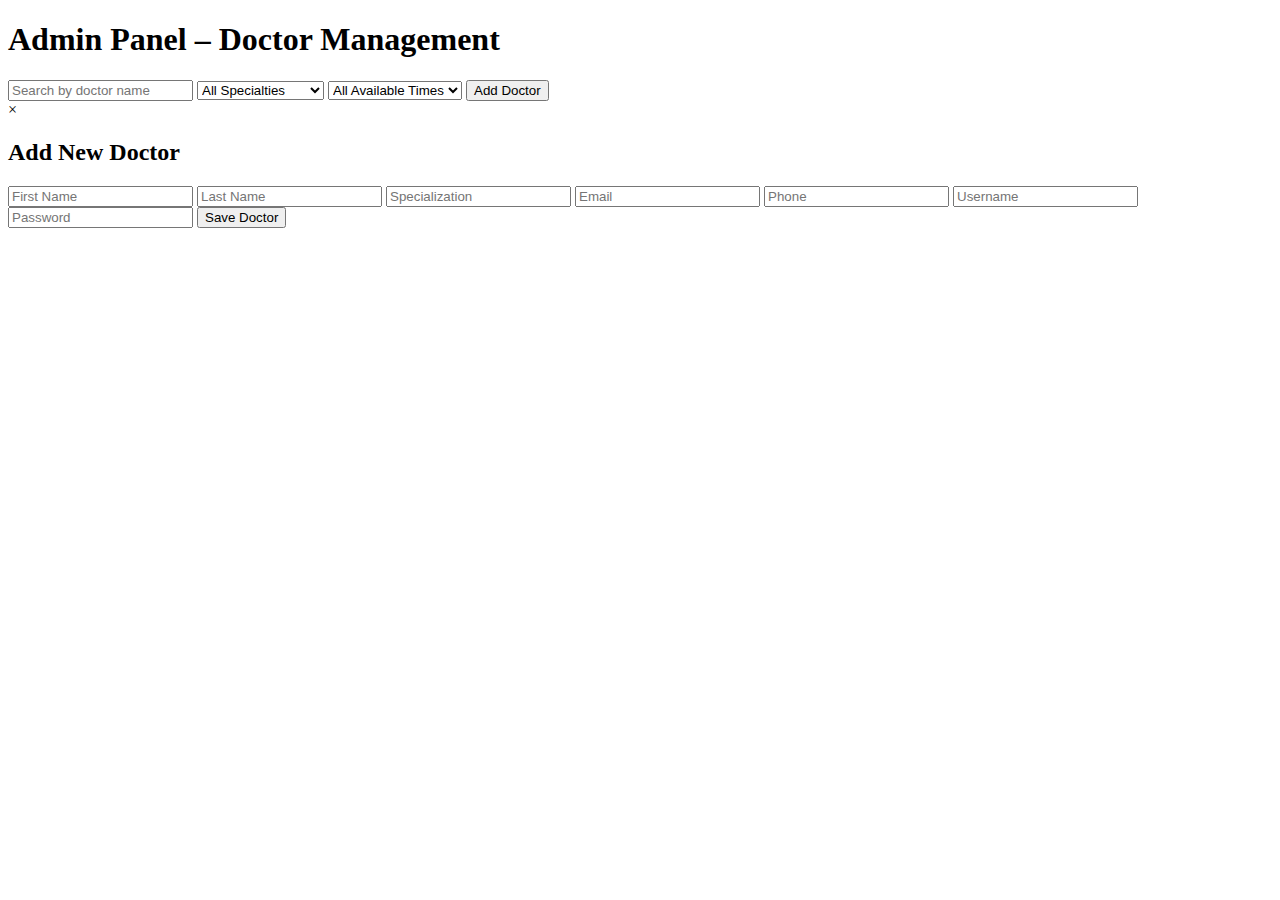
<file: src/main/resources/templates/adminDashboard.html>
<!DOCTYPE html>
<html xmlns:th="http://www.thymeleaf.org">
<head>
    <meta charset="UTF-8">
    <title>Admin Dashboard</title>
    <link rel="stylesheet" th:href="@{/assets/css/style.css}">
    <link rel="stylesheet" th:href="@{/assets/css/adminDashboard.css}">
</head>
<body>
    <div id="admin-header"></div>
    <main class="admin-container">
        <h1>
            Admin Panel – Doctor Management
        </h1>

        <!-- Search & Filters -->
        <section class="doctor-filters">
            <input type="text" id="searchDoctorByName" placeholder="Search by doctor name" />
            <select id="filterBySpecialty">
                <option value="">All Specialties</option>
                <option value="Cardiology">Cardiology</option>
                <option value="Dermatology">Dermatology</option>
                <option value="Neurology">Neurology</option>
                <option value="Pediatrics">Pediatrics</option>
                <option value="General Medicine">General Medicine</option>
                <!-- Gerekirse diğer branşlar eklenir -->
            </select>

            <select id="filterByTime">
                <option value="">All Available Times</option>
                <option value="Mon 10-12">Mon 10-12</option>
                <option value="Tue 14-16">Tue 14-16</option>
                <option value="Wed 09-11">Wed 09-11</option>
                <option value="Thu 13-15">Thu 13-15</option>
                <option value="Fri 14-16">Fri 14-16</option>
            </select>

            <button id="openAddDoctorModal">Add Doctor</button>
        </section>
        <!-- 👨‍⚕️ Doctor List Section -->
        <section id="doctorList" class="doctor-list">
            <!-- JS ile doktor kartları buraya basılacak -->
        </section>
    </main>

    <div id="addDoctorModal" class="modal hidden">
        <div class="modal-content">
            <span class="close" id="closeAddDoctorModal">&times;</span>
            <h2>Add New Doctor</h2>
            <form id="addDoctorForm">
                <input type="text" id="newDoctorFirstName" placeholder="First Name" required />
                <input type="text" id="newDoctorLastName" placeholder="Last Name" required />
                <input type="text" id="newDoctorSpecialty" placeholder="Specialization" required />
                <input type="email" id="newDoctorEmail" placeholder="Email" required />
                <input type="text" id="newDoctorPhone" placeholder="Phone" />
                <input type="text" id="newDoctorUsername" placeholder="Username" required />
                <input type="password" id="newDoctorPassword" placeholder="Password" required />
                <button type="submit">Save Doctor</button>
            </form>
        </div>
    </div>

    <!-- 🔗 Scripts -->
    <script th:src="@{/static/js/modal.js}"></script>
    <script th:src="@{/static/js/card/doctorCard.js}"></script>
    <script th:src="@{/static/js/service/doctorService.js}"></script>
    <script th:src="@{/static/js/dashboard/adminDashboard.js}"></script>
    <script th:src="@{/static/js/header.js}"></script>
</body>
</html>
</file>
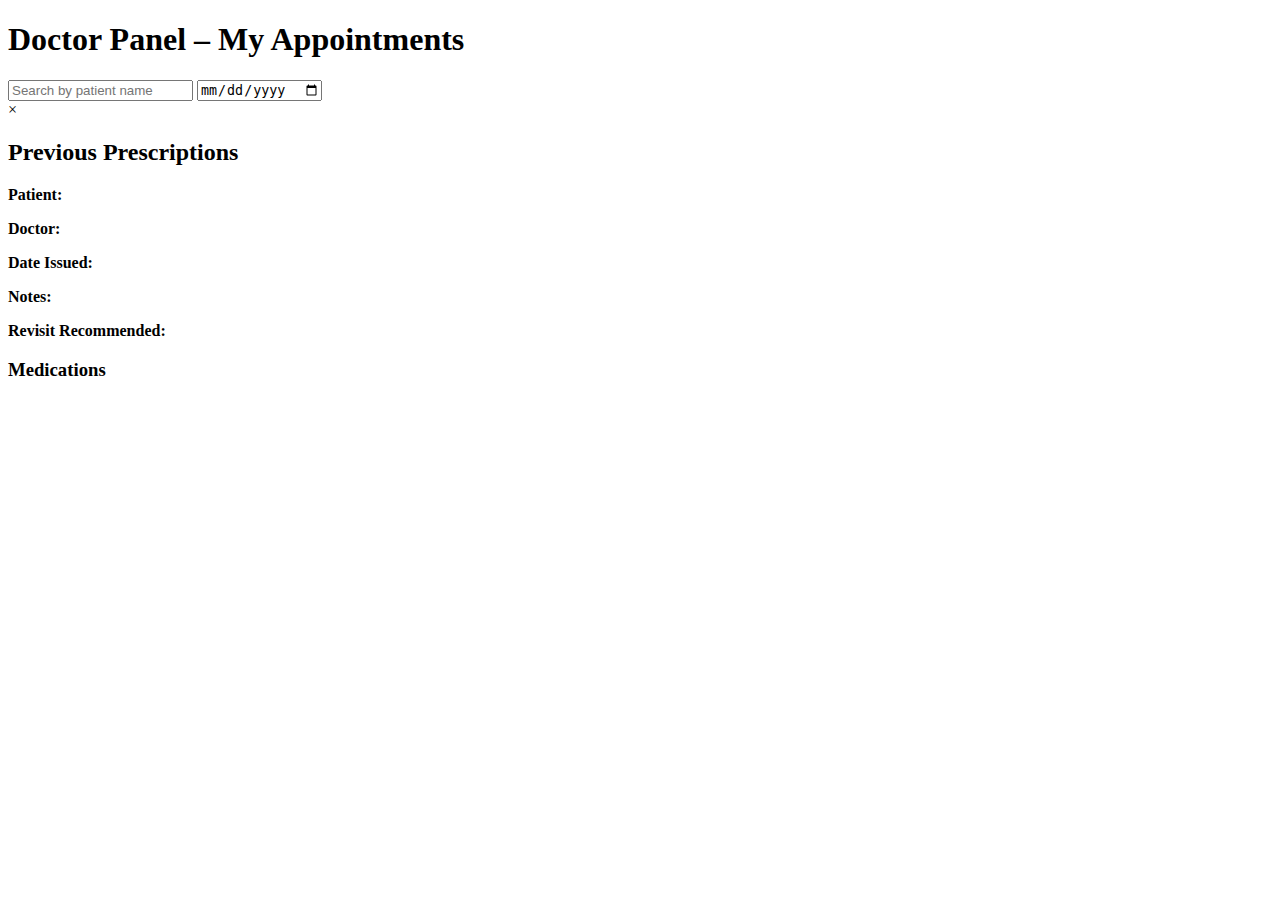
<file: src/main/resources/templates/doctorDashboard.html>
<!DOCTYPE html>
<html xmlns:th="http://www.thymeleaf.org">
<head>
    <meta charset="UTF-8">
    <title>Doctor Dashboard</title>
    <link rel="stylesheet" th:href="@{assets/css/style.css}">
    <link rel="stylesheet" th:href="@{assets/css/doctorDashboard.css}">
</head>
<body>
<div id="doctor-header"></div>

<main class="doctor-container">
    <h1>Doctor Panel – My Appointments</h1>

    <!-- 🔍 Filters -->
    <section class="appointment-filters">
        <input type="text" id="searchByPatientName" placeholder="Search by patient name" />

        <input type="date" id="filterByDate" placeholder="Filter by date" />
    </section>

    <!-- 📋 Appointment List -->
    <section id="appointmentList" class="appointment-list">
        <!-- JS ile randevular buraya yazılacak -->
    </section>
</main>

<!-- 📄 Prescription Modal -->
<div id="prescriptionModal" class="modal hidden">
    <div class="modal-content">
        <span class="close" id="closePrescriptionModal">&times;</span>
        <h2>Previous Prescriptions</h2>
        <div id="prescriptionContent">
            <p><strong>Patient:</strong> <span id="modalPatientName"></span></p>
            <p><strong>Doctor:</strong> <span id="modalDoctorName"></span></p>
            <p><strong>Date Issued:</strong> <span id="modalDateIssued"></span></p>
            <p><strong>Notes:</strong> <span id="modalNotes"></span></p>
            <p><strong>Revisit Recommended:</strong> <span id="modalRevisit"></span></p>

            <h3>Medications</h3>
            <ul id="modalMedicationsList">
                <!-- JS ile her ilacın bilgisi buraya eklenecek -->
            </ul>
        </div>
    </div>
</div>

<!-- 🔗 Scripts -->
<script th:src="@{/static/js/modal.js}"></script>
<script th:src="@{/static/js/dashboard/doctorDashboard.js}"></script>
<script th:src="@{/static/js/service/patientService.js}"></script>
<script th:src="@{/static/js/service/appointmentService.js}"></script>
<script th:src="@{/static/js/header.js}"></script>
</body>
</html>
</file>
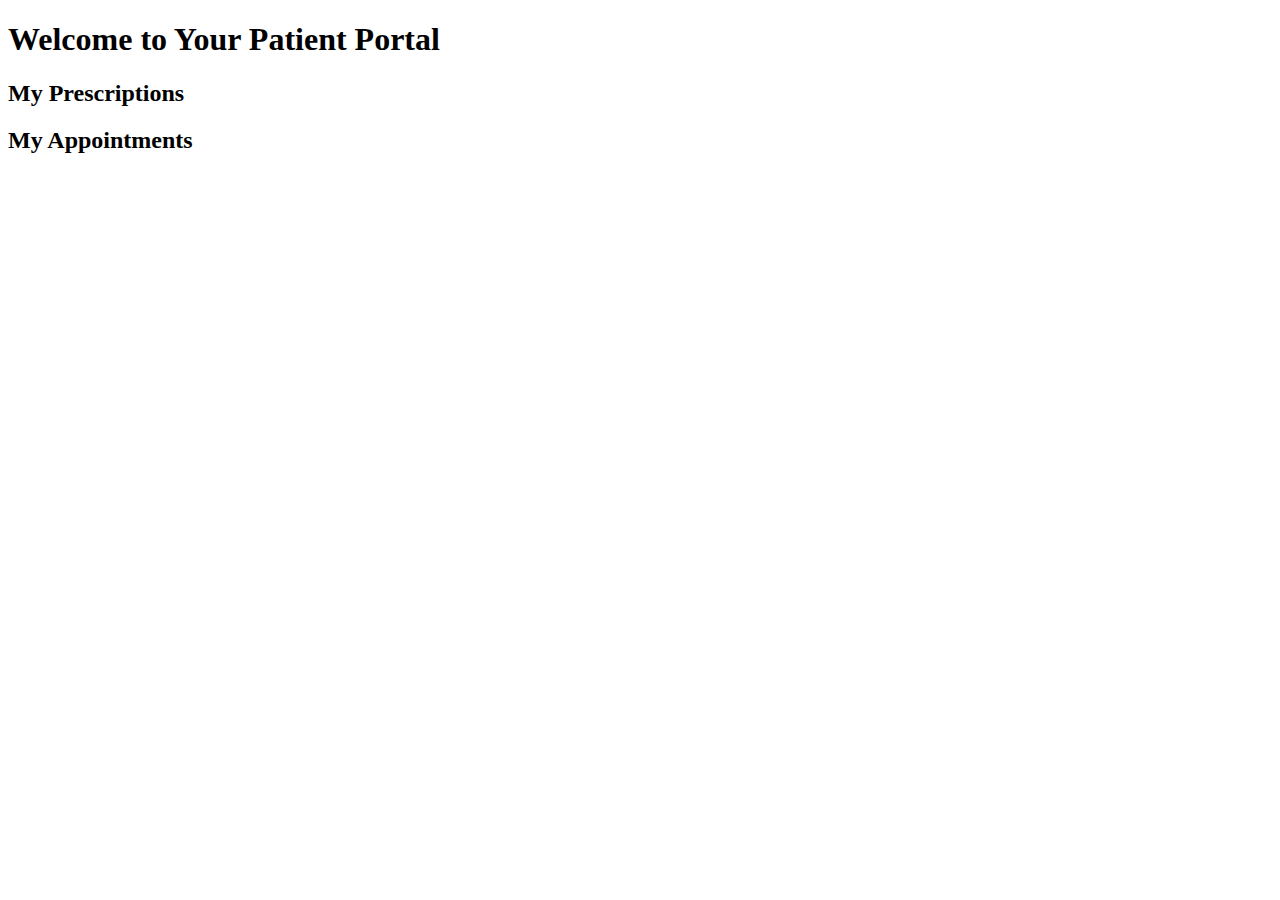
<file: src/main/resources/templates/patientDashboard.html>
<!DOCTYPE html>
<html xmlns:th="http://www.thymeleaf.org">
<head>
    <meta charset="UTF-8">
    <title>Patient Dashboard</title>
    <link rel="stylesheet" th:href="@{/css/style.css}">
    <link rel="stylesheet" th:href="@{/css/patientDashboard.css}">
</head>
<body>
<div id="patient-header"></div>

<main class="patient-container">
    <h1>Welcome to Your Patient Portal</h1>

    <!-- 🔍 Reçeteler -->
    <section id="prescriptionSection">
        <h2>My Prescriptions</h2>
        <div id="patientPrescriptionList">
            <!-- JS ile reçete kartları buraya eklenecek -->
        </div>
    </section>

    <!-- 📅 Randevular -->
    <section id="appointmentSection">
        <h2>My Appointments</h2>
        <div id="patientAppointmentList">
            <!-- JS ile randevular buraya eklenecek -->
        </div>
    </section>
</main>

<script th:src="@{/static/js/modal.js}"></script>
<script th:src="@{/static/js/dashboard/patientDashboard.js}"></script>
<script th:src="@{/static/js/service/appointmentService.js}"></script>
<script th:src="@{/static/js/service/prescriptionService.js}"></script>
<script th:src="@{/static/js/header.js}"></script>
</body>
</html>
</file>
